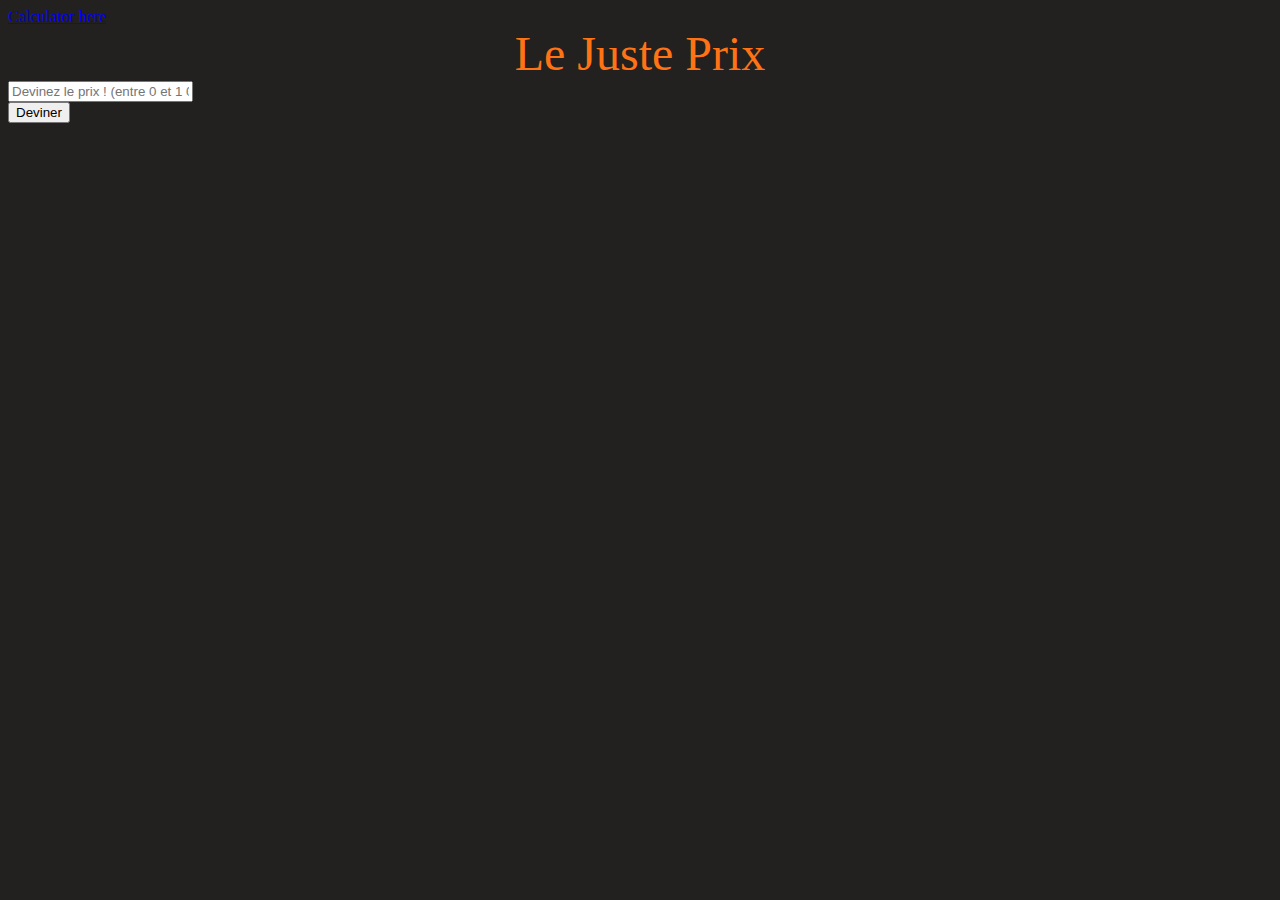
<file: index.html>
<!DOCTYPE html>
<html lang="fr">

<head>
    <meta charset="UTF-8">
    <meta http-equiv="X-UA-Compatible" content="IE=edge">
    <meta name="viewport" content="width=device-width, initial-scale=1.0">
    <link rel="stylesheet" href="style.css">

    <title>Le juste prix</title>
</head>

<body>

    <a href="/calculator.html">Calculator here</a>
    <section class="container">

        <div class="row justify-content-center mt-5">
            <header>
                Le Juste Prix
            </header>
        </div>

        <!-- Formulaire -->
        <div class="row justify-content-center mt-5 mb-4">
            <div class="col-lg-8">
                <div class="bg-light p-5 shadow">

                    <form id="formulaire">
                        <div class="row">
                            <div class="col">
                                <input id="prix" class="form-control"
                                    placeholder="Devinez le prix ! (entre 0 et 1 000)" />
                            </div>
                            <button type="submit" class="btn btn-primary">Deviner</button>
                        </div>
                        <small class="text-danger">Vous devez rentrer un nombre.</small>
                    </form>

                </div>
            </div>
        </div>

        <!-- Instructions -->
        <div class="row justify-content-center">
            <div id="instructions" class="col-lg-8"></div>
        </div>

    </section>



    <script src="script.js">

    </script>
</body>

</html>
</file>
<file: style.css>
html,
body {
    background-color: #232020;
    min-width: 500px;
}

header {
    color: #ff7315;
    text-align: center;
    font-size: 3em;
}

#instructions {
    color: white;
}

.instruction {
    padding: 15px;
    margin: 10px 0;
}

.plus {
    background-color: #f67280;
}

.moins {
    background-color: #ffa372;
}

.fini {
    background-color: #0c9463;
}
</file>
